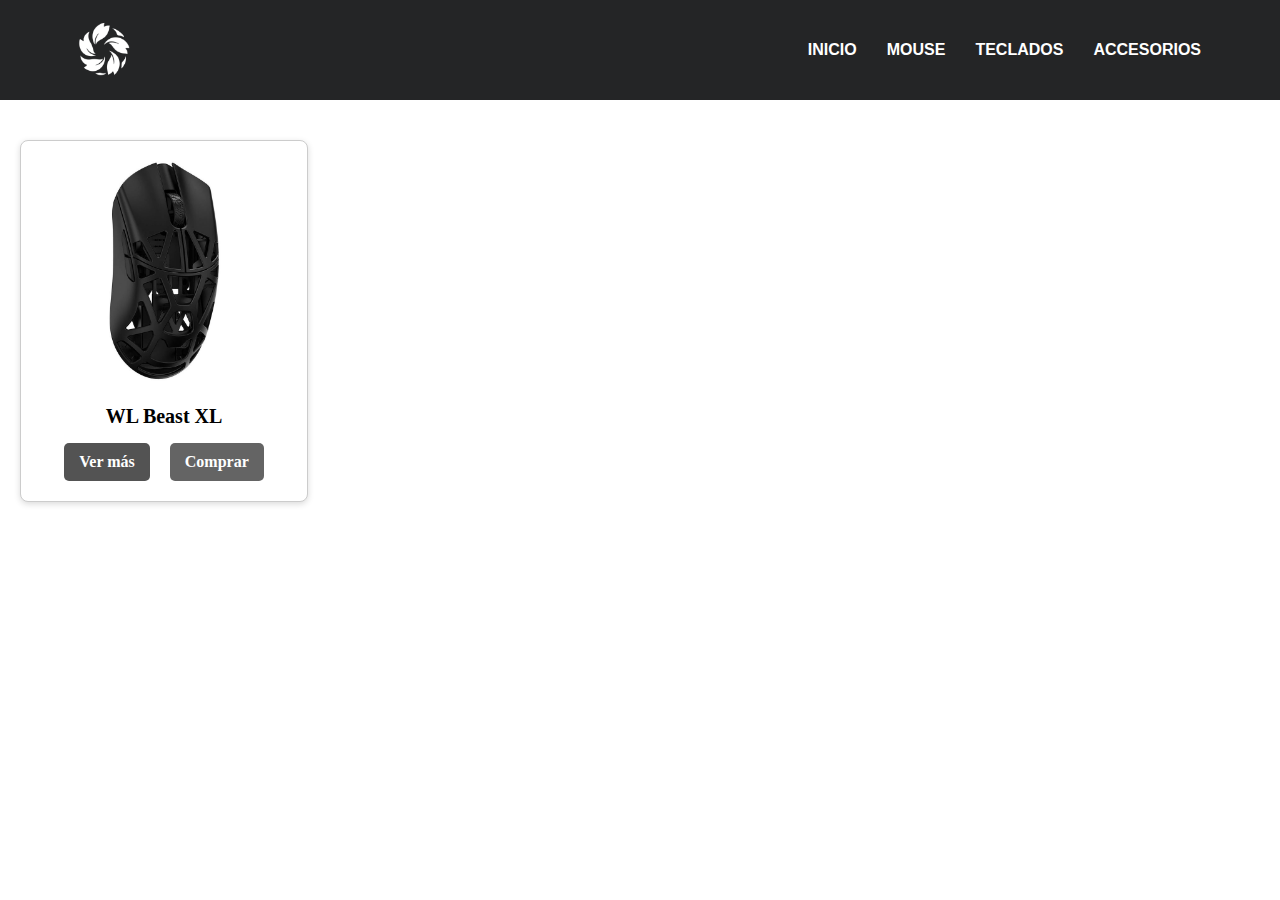
<file: pages/mouse.html>
<!DOCTYPE html>
<html lang="es">

<head>
    <meta charset="UTF-8" />
    <meta name="viewport" content="width=device-width, initial-scale=1.0" />
    <title>Aimstar - Mouses</title>
    <link rel="stylesheet" href="../css/styles.css" />
</head>

<body>

    <header>
        <nav>
            <div class="logo">
                <img src="../img/logo.png" alt="Aimstar Logo" />
            </div>

            <input type="checkbox" id="toggle" />

            <ul class="list">
                <li><a href="index.html">Inicio</a></li>
                <li><a href="mouse.html" class="active">Mouse</a></li>
                <li><a href="teclados.html">Teclados</a></li>
                <li><a href="accesorios.html">Accesorios</a></li>
            </ul>

            <label for="toggle" class="icon-bars">
                <div class="line"></div>
                <div class="line"></div>
                <div class="line"></div>
            </label>
        </nav>
    </header>


    <main>
        <section class="productos">


            <div class="card producto">
                <img src="../img/mouse1.png" class="card-img-top" alt="WL Beast XL">
                <div class="card-body">
                    <h5 class="card-title">WL Beast XL</h5>
                    <div class="acciones">
                        <a href="#" class="btn btn-primary">Ver más</a>
                        <a href="#" class="btn btn-success">Comprar</a>
                    </div>
                </div>
            </div>



        </section>
    </main>
</body>

</html>
</file>
<file: css/styles.css>
body {
  display: grid;
  min-height: 100dvh;
  grid-template-rows: auto 1fr auto;
}


main {
  padding-top: 120px;
}

footer {
  background: linear-gradient(to right,
      rgba(78, 58, 58, 0.05), 
      rgba(255, 255, 255, 0.15),
      rgba(78, 58, 58, 0.05));
  backdrop-filter: blur(8px);
  -webkit-backdrop-filter: blur(8px);
  border-top: 1px solid rgba(255, 255, 255, 0.3);
  border-radius: 10px 10px 0 0;
  box-shadow: 0 -4px 10px rgba(0, 0, 0, 0.2);
  text-align: center;
  padding: 20px 10px;
  font-family: Verdana, Geneva, Tahoma, sans-serif;
}

footer .pepito {
  max-width: 1200px;
  margin: 0 auto;
}

footer p {
  margin: 5px 0;
  font-size: 14px;
  color: rgb(255, 255, 255);
}

.card {
  border: 2px solid #ccc;
  border-radius: 10px;
  padding: 15px;
  margin: 15px;
  text-align: center;
  background: #fff;
  transition: transform 0.3s, box-shadow 0.3s;
}

.card:hover {
  transform: translateY(-5px);
  box-shadow: 0 8px 15px rgba(0, 0, 0, 0.2);
}

.card .card-title {
  font-size: 20px;
  font-weight: bold;
  margin-bottom: 10px;
}

.card .btn {
  margin: 5px;
  padding: 10px 15px;
  font-size: 16px;
  border-radius: 8px;
  cursor: pointer;
  text-decoration: none;
}

.btn-primary {
  background-color: #007bff;
  border: none;
  color: white;
}

.btn-success {
  background-color: #28a745;
  border: none;
  color: white;
}

.card.producto {
  border: 1px solid #ccc;
  border-radius: 8px;
  overflow: hidden;
  padding: 15px;
  background: #fff;
  box-shadow: 0 2px 6px rgba(0, 0, 0, 0.15);
  width: 18rem;
  margin: 20px;
  text-align: center;
}

.card.producto img {
  max-width: 90%;
  height: auto;
  margin-bottom: 15px;
}

.card.producto .precio {
  font-size: 18px;
  font-weight: bold;
  margin: 10px 0 20px;
  color: #b90e0a;
}

.card.producto .acciones {
  display: flex;
  justify-content: center;
  gap: 10px;
}

.card.producto .btn {
  padding: 10px 15px;
  text-decoration: none;
  border-radius: 5px;
  color: #fff;
  font-weight: bold;
}

.card.producto .btn-primary {
  background-color: #535353;
}

.card.producto .btn-success {
  background-color: #646464;
}

.logo img {
  height: 80px;
  width: auto;
}

#bg-video {
  position: fixed;
  top: 0;
  left: 0;
  width: 100%;
  height: 100%;
  object-fit: cover;
  z-index: -1;
}

* {
  padding: 0;
  margin: 0;
  box-sizing: border-box;
}

nav {
  position: fixed;
  z-index: 10;
  left: 0;
  right: 0;
  top: 0;
  font-family: Verdana, Geneva, Tahoma, sans-serif;
  padding: 0 5%;
  height: 100px;
  background-color: #242526;
}

nav .logo {
  float: left;
  width: 40%;
  height: 100%;
  display: flex;
  align-items: center;
  font-size: 24px;
  color: #ffffff;
  font-weight: bold;
  text-transform: uppercase;
}

nav .list {
  float: right;
  padding: 0;
  margin: 0;
  width: auto;
  height: 100%;
  display: flex;
  justify-content: space-between;
  align-items: center;
}

nav .list li {
  list-style: none;
}

nav .list a {
  display: block;
  text-transform: uppercase;
  padding: 15px;
  font-size: 16px;
  font-weight: bold;
  color: #ffffff;
  text-decoration: none;
}

nav .list a:hover {
  border-bottom: 4px solid #b90e0a;
}

#toggle {
  position: absolute;
  top: -100px;
}

nav .icon-bars {
  display: none;
  position: absolute;
  right: 5%;
  top: 50%;
  transform: translateY(-50%);
}

nav .icon-bars .line {
  width: 30px;
  height: 5px;
  background-color: #ffffff;
  margin: 5px;
  border-radius: 3px;
  transition: all .3s ease-in-out;
}

@media (max-width:768px) {
  nav .logo {
    float: none;
    width: auto;
    justify-content: center;
  }

  nav .list {
    float: none;
    position: fixed;
    z-index: 9;
    left: 0;
    right: 0;
    top: 100px;
    bottom: 100%;
    width: 100%;
    height: auto;
    flex-direction: column;
    justify-content: space-evenly;
    background-color: rgba(0, 0, 0, 0.95);
    overflow: hidden;
    transition: all .5s ease-in-out;
  }

  nav .list a {
    font-size: 20px;
  }

  #toggle:checked~.list {
    bottom: 0;
  }

  nav .icon-bars {
    display: block;
  }
}
</file>
